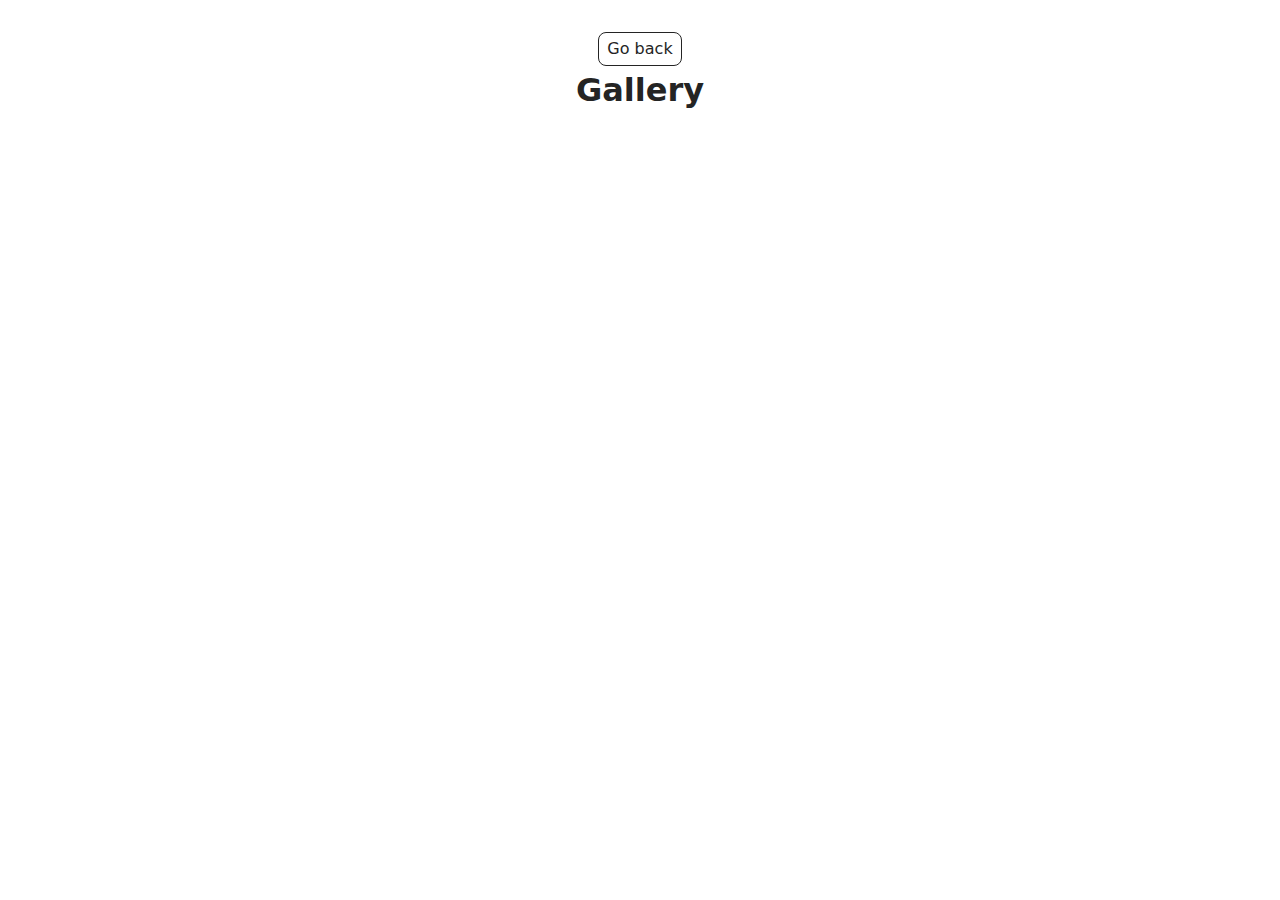
<file: src/1-gallery.html>
<!DOCTYPE html>
<html lang="en">
  <head>
    <meta charset="UTF-8" />
    <meta http-equiv="X-UA-Compatible" content="IE=edge" />
    <meta name="viewport" content="width=device-width, initial-scale=1.0" />
    <title>Gallery</title>
    <link rel="stylesheet" href="./css/styles.css" />
  </head>
  <body>
    <main>
      <div class="container">
        <a class="back-link" href="./index.html">Go back</a>
        <h1 class="main-title">Gallery</h1>
      </div>
    </main>
    <ul class="gallery"></ul>
    <script type="module" src="./js/1-gallery.js" defer></script>
  </body>
</html>
</file>
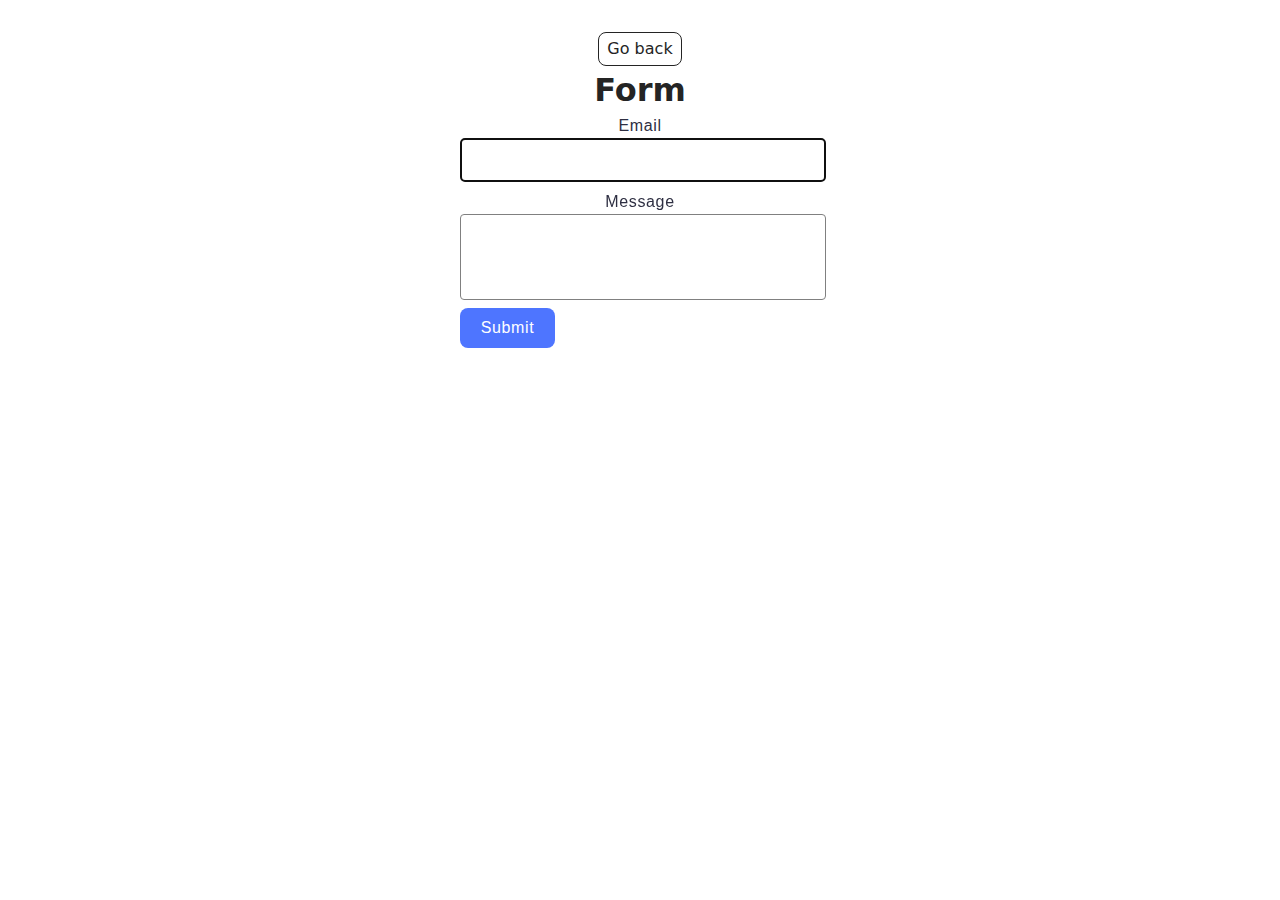
<file: src/2-form.html>
<!DOCTYPE html>
<html lang="en">
  <head>
    <meta charset="UTF-8" />
    <meta http-equiv="X-UA-Compatible" content="IE=edge" />
    <meta name="viewport" content="width=device-width, initial-scale=1.0" />
    <title>Form</title>
    <link rel="stylesheet" href="./css/styles.css" />
  </head>
  <body>
    <main>
      <div class="container">
        <a class="back-link" href="./index.html">Go back</a>

        <h1 class="main-title">Form</h1>
      </div>
      <form class="feedback-form" autocomplete="off">
        <label>
          Email
          <input type="email" name="email" autofocus />
        </label>
        <label>
          Message
          <textarea name="message" rows="8"></textarea>
        </label>
        <button type="submit">Submit</button>
      </form>
    </main>
    <script type="module" src="./js/2-form.js"></script>
  </body>
</html>
</file>
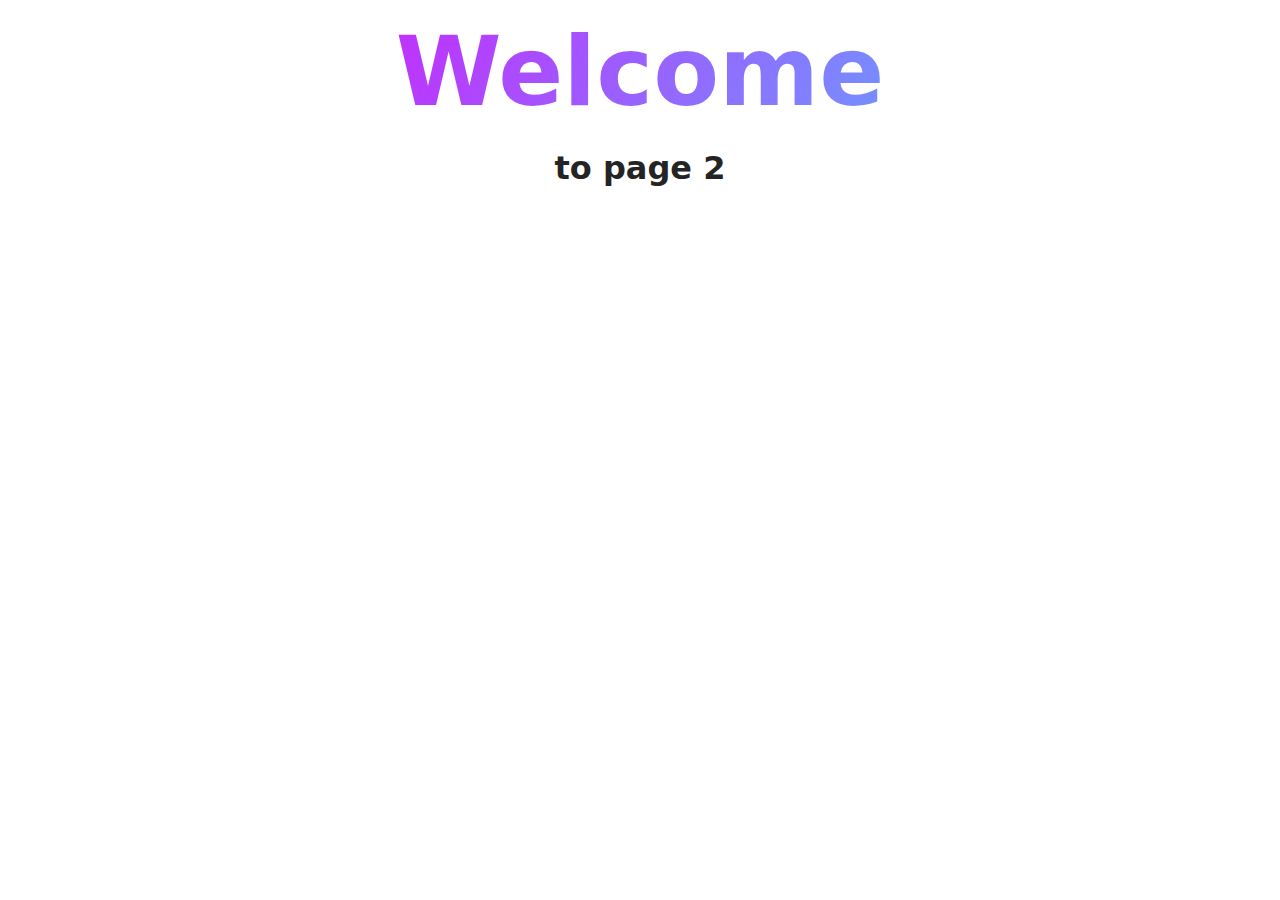
<file: src/page-2.html>
<!DOCTYPE html>
<html lang="en">
  <head>
    <meta charset="UTF-8" />
    <meta http-equiv="X-UA-Compatible" content="IE=edge" />
    <meta name="viewport" content="width=device-width, initial-scale=1.0" />
    <title>Page 2</title>
    <link rel="stylesheet" href="./css/styles.css" />
  </head>
  <body>
    <load
      src="./partials/header.html"
      icon-path="./img/sprite.svg#logo"
      highlight-act="active"
    />

    <main>
      <div class="container">
        <h1 class="main-title">
          <span class="main-title-gradient">Welcome</span> to page 2
        </h1>
        <load src="./partials/back-link.html" />
      </div>
    </main>

    <load src="./partials/footer.html" />
  </body>
</html>
</file>
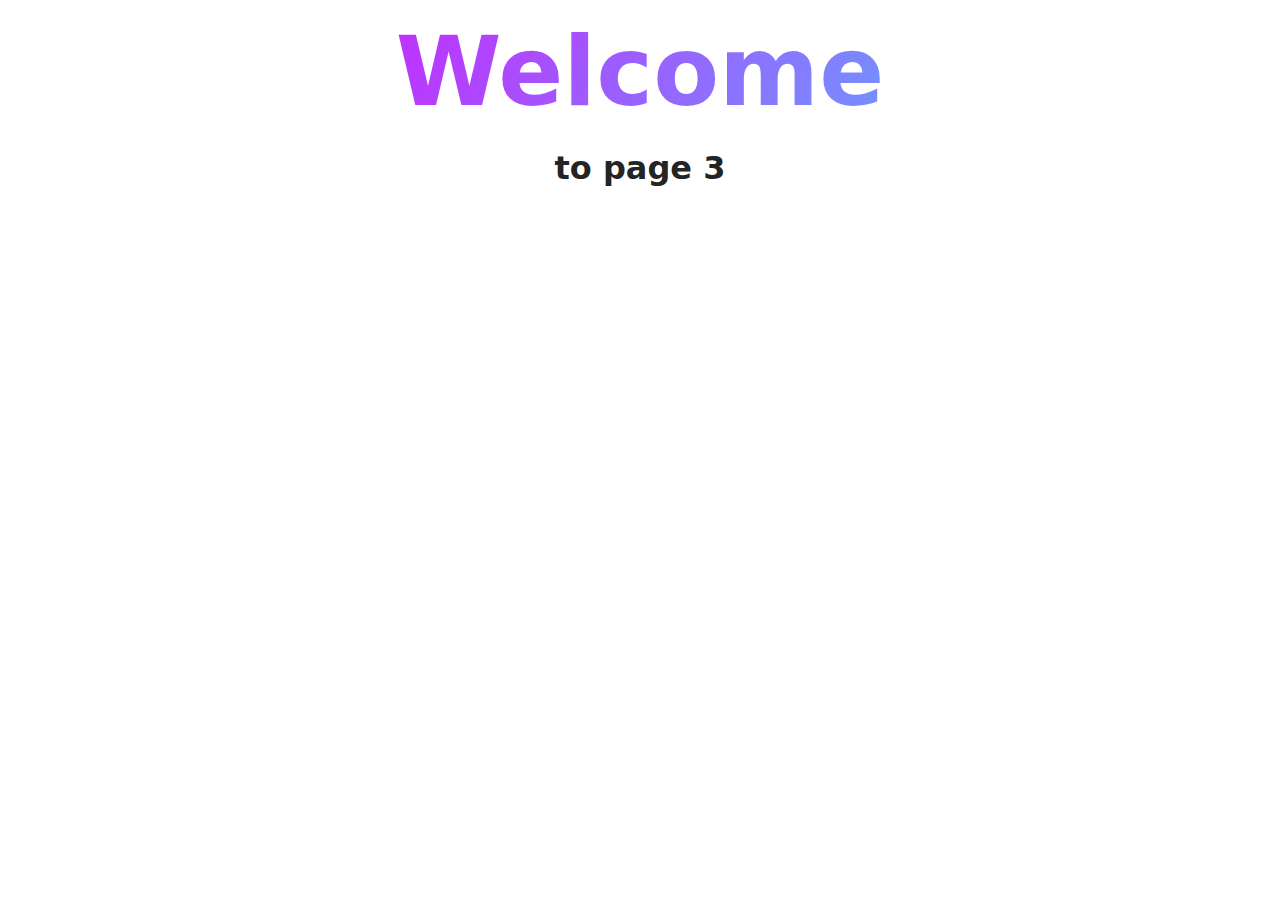
<file: src/page-3.html>
<!DOCTYPE html>
<html lang="en">
  <head>
    <meta charset="UTF-8" />
    <meta http-equiv="X-UA-Compatible" content="IE=edge" />
    <meta name="viewport" content="width=device-width, initial-scale=1.0" />
    <title>Page 3</title>
    <link rel="stylesheet" href="./css/styles.css" />
  </head>
  <body>
    <load
      src="./partials/header.html"
      icon-path="./img/sprite.svg#logo"
      highlight-curr="active"
    />

    <main>
      <div class="container">
        <h1 class="main-title">
          <span class="main-title-gradient">Welcome</span> to page 3
        </h1>
        <load src="./partials/back-link.html" />
      </div>
    </main>

    <load src="./partials/footer.html" />
  </body>
</html>
</file>
<file: src/css/styles.css>
/**
  |============================
  | include css partials with
  | default @import url()
  |============================
*/
/* Common styles */
@import url('./reset.css');
@import url('./base.css');
@import url('./container.css');
@import url('./animations.css');

/* Sections style */
@import url('./header.css');
@import url('./vite-promo.css');
@import url('./badges.css');
@import url('./back-link.css');
@import url('./footer.css');


.gallery {
  list-style-type: none;
  margin: 24px auto;
  width: 1128px;
  display: flex;
  gap: 24px;
  justify-content: center;
  align-items: center;
  flex-wrap: wrap;
}

.gallery-image {
  width: 360px;
  height: 200px;
}
.gallery-item {
  transition: transform 0.3s ease-in-out;
}

.gallery-item:hover {
  transform: scale(1.044);

}
.feedback-form {
  display: flex;
  flex-direction: column;
  max-width: 360px;
  margin: 0 auto;
  gap: 8px;
}

.feedback-form label {
  display: flex;
  flex-direction: column;

  font-family: "Montserrat", sans-serif;
  font-weight: 400;
  font-size: 16px;
  line-height: 1.5;
  letter-spacing: 0.04em;
  color: #2e2f42;
}

.feedback-form input {
  border: 1px solid #808080;
  border-radius: 4px;
  width: 360px;
  height: 40px;
}

.feedback-form textarea {
  resize: none;
  border: 1px solid #808080;
  border-radius: 4px;
  width: 360px;
  height: 80px;
}

.feedback-form button {
  font-family: "Montserrat", sans-serif;
  font-weight: 500;
  font-size: 16px;
  line-height: 1.5;
  letter-spacing: 0.04em;
  color: #fff;
  border: none;
  cursor: pointer;

  border-radius: 8px;
  padding: 8px 16px;
  width: 95px;
  height: 40px;
  background-color: #4e75ff;
  transition: background-color 250ms ease-in-out;
}

.feedback-form button:hover,
.feedback-form button:focus {
  background-color: #6c8cff;
}
</file>
